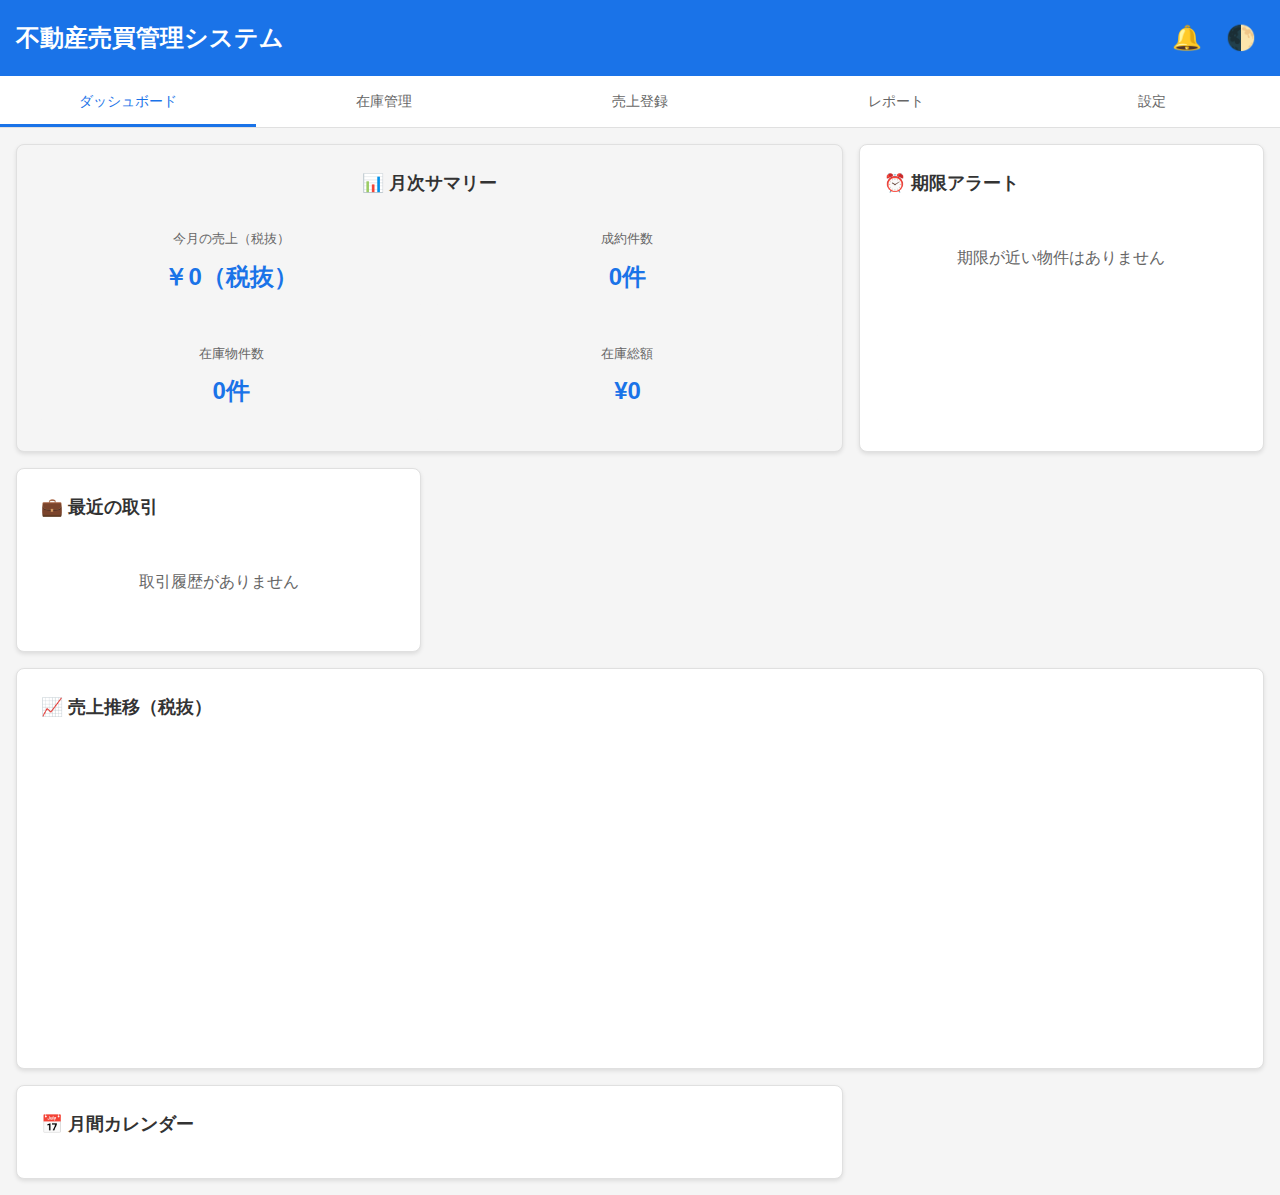
<file: index.html>
<!DOCTYPE html>
<html lang="ja">
<head>
    <meta charset="UTF-8">
    <meta name="viewport" content="width=device-width, initial-scale=1.0, user-scalable=no">
    <meta name="theme-color" content="#1a73e8">
    <meta name="description" content="不動産売買管理・在庫管理ツール">
    <title>不動産売買管理システム</title>
    <link rel="manifest" href="manifest.json">
    <link rel="stylesheet" href="css/style.css">
    <link rel="apple-touch-icon" href="icons/icon-192.png">
    <link rel="icon" href="data:image/svg+xml,<svg xmlns='http://www.w3.org/2000/svg' viewBox='0 0 100 100'><text y='.9em' font-size='90'>🏢</text></svg>">
</head>
<body>
    <div id="app">
        <!-- ヘッダー -->
        <header>
            <h1>不動産売買管理システム</h1>
            <div class="header-actions">
                <span id="notification-badge" class="notification-badge" style="display: none;">0</span>
                <button id="notification-btn" class="icon-btn" aria-label="通知">🔔</button>
                <button id="theme-toggle" class="icon-btn" aria-label="テーマ切替">🌓</button>
            </div>
        </header>

        <!-- タブナビゲーション -->
        <nav class="tab-nav">
            <button class="tab-btn active" data-tab="dashboard">ダッシュボード</button>
            <button class="tab-btn" data-tab="inventory">在庫管理</button>
            <button class="tab-btn" data-tab="sales">売上登録</button>
            <button class="tab-btn" data-tab="reports">レポート</button>
            <button class="tab-btn" data-tab="settings">設定</button>
        </nav>

        <!-- メインコンテンツ -->
        <main>
            <!-- ダッシュボードタブ -->
            <div id="dashboard-tab" class="tab-content active">
                <div class="dashboard-grid">
                    <!-- サマリーカード -->
                    <div class="dashboard-card summary-card">
                        <h3>📊 月次サマリー</h3>
                        <div class="summary-stats">
                            <div class="stat-item">
                                <span class="stat-label">今月の売上（税抜）</span>
                                <span class="stat-value" id="monthly-revenue">¥0</span>
                            </div>
                            <div class="stat-item">
                                <span class="stat-label">成約件数</span>
                                <span class="stat-value" id="monthly-deals">0件</span>
                            </div>
                            <div class="stat-item">
                                <span class="stat-label">在庫物件数</span>
                                <span class="stat-value" id="inventory-count">0件</span>
                            </div>
                            <div class="stat-item">
                                <span class="stat-label">在庫総額</span>
                                <span class="stat-value" id="inventory-value">¥0</span>
                            </div>
                        </div>
                    </div>

                    <!-- 期限アラート -->
                    <div class="dashboard-card alert-card">
                        <h3>⏰ 期限アラート</h3>
                        <div id="deadline-alerts" class="alert-list">
                            <p class="no-data">期限が近い物件はありません</p>
                        </div>
                    </div>

                    <!-- 最近の取引 -->
                    <div class="dashboard-card recent-card">
                        <h3>💼 最近の取引</h3>
                        <div id="recent-transactions" class="transaction-list">
                            <p class="no-data">取引履歴がありません</p>
                        </div>
                    </div>

                    <!-- 売上グラフ -->
                    <div class="dashboard-card chart-card">
                        <h3>📈 売上推移（税抜）</h3>
                        <canvas id="revenue-chart"></canvas>
                    </div>

                    <!-- カレンダービュー -->
                    <div class="dashboard-card calendar-card">
                        <h3>📅 月間カレンダー</h3>
                        <div id="calendar-view"></div>
                    </div>
                </div>
            </div>

            <!-- 在庫管理タブ -->
            <div id="inventory-tab" class="tab-content">
                <div class="inventory-header">
                    <div class="search-filter-group">
                        <input type="text" id="inventory-search" placeholder="物件名・住所で検索...">
                        <select id="property-type-filter">
                            <option value="all">すべての物件種別</option>
                            <option value="land">土地</option>
                            <option value="house">戸建</option>
                            <option value="apartment">マンション</option>
                            <option value="income">収益物件</option>
                        </select>
                        <select id="status-filter">
                            <option value="all">すべてのステータス</option>
                            <option value="active">販売中</option>
                            <option value="negotiating">商談中</option>
                            <option value="contracted">契約済</option>
                            <option value="completed">取引完了</option>
                        </select>
                    </div>
                    <button id="add-property-btn" class="primary-btn">+ 新規物件登録</button>
                </div>

                <div id="inventory-list" class="inventory-list">
                    <!-- 物件リストがここに表示される -->
                </div>
            </div>

            <!-- 売上登録タブ -->
            <div id="sales-tab" class="tab-content">
                <!-- サブタブ -->
                <div class="sub-tabs">
                    <button class="sub-tab-btn active" data-subtab="realestate">売買</button>
                    <button class="sub-tab-btn" data-subtab="renovation">リフォーム</button>
                    <button class="sub-tab-btn" data-subtab="other">その他</button>
                </div>

                <!-- 売買サブタブ -->
                <div id="realestate-subtab" class="sub-tab-content active">
                    <form id="realestate-form" class="sales-form">
                        <div class="form-group">
                            <label for="sale-property">物件選択</label>
                            <select id="sale-property" required>
                                <option value="">物件を選択してください</option>
                            </select>
                        </div>

                        <div class="form-group">
                            <label for="sale-date">成約日</label>
                            <input type="date" id="sale-date" required>
                        </div>

                        <div class="form-group">
                            <label for="transaction-type">取引様態</label>
                            <select id="transaction-type" required>
                                <option value="">選択してください</option>
                                <option value="seller">売主</option>
                                <option value="buyer-agent">買主側仲介</option>
                                <option value="seller-agent">売主側仲介</option>
                                <option value="both-agent">両手仲介</option>
                            </select>
                        </div>

                        <div class="form-group">
                            <label for="sale-price">成約価格（円）</label>
                            <input type="number" id="sale-price" required min="0">
                        </div>

                        <div id="commission-fields" style="display: none;">
                            <div class="form-group">
                                <label for="commission-type">仲介手数料</label>
                                <select id="commission-type" required>
                                    <option value="standard" selected>正規手数料（800万円以下は33万円）</option>
                                    <option value="fixed">33万円固定（税込）</option>
                                    <option value="direct">直接入力</option>
                                </select>
                            </div>
                            <div class="form-group">
                                <input type="number" id="commission-amount" placeholder="手数料を入力（税抜）" min="0" style="display: none;">
                                <div id="commission-display" class="commission-info"></div>
                            </div>
                        </div>

                        <div class="form-group">
                            <label for="other-expenses">諸経費（円）</label>
                            <input type="number" id="other-expenses" min="0" value="0">
                        </div>

                        <div class="form-group">
                            <label for="customer-name">顧客名</label>
                            <input type="text" id="customer-name" required>
                        </div>

                        <div class="form-group">
                            <label for="sale-notes">備考</label>
                            <textarea id="sale-notes" rows="3"></textarea>
                        </div>

                        <div class="result-box">
                            <h3>収益計算</h3>
                            <div class="result-item">
                                <span>成約価格：</span>
                                <span id="result-sale-price">¥0</span>
                            </div>
                            <div class="result-item" id="result-commission-row" style="display: none;">
                                <span>仲介手数料：</span>
                                <span id="result-commission">¥0</span>
                            </div>
                            <div class="result-item" id="result-purchase-row" style="display: none;">
                                <span>仕入価格：</span>
                                <span id="result-purchase-price">-¥0</span>
                            </div>
                            <div class="result-item">
                                <span>諸経費：</span>
                                <span id="result-expenses">-¥0</span>
                            </div>
                            <div class="result-item total">
                                <span>収益：</span>
                                <span id="result-profit">¥0</span>
                            </div>
                        </div>

                        <button type="submit" class="primary-btn">売上登録</button>
                    </form>
                </div>

                <!-- リフォームサブタブ -->
                <div id="renovation-subtab" class="sub-tab-content">
                    <form id="renovation-form" class="sales-form">
                        <div class="form-group">
                            <label for="reno-property-name">物件名/顧客名</label>
                            <input type="text" id="reno-property-name" required>
                        </div>

                        <div class="form-group">
                            <label for="reno-date">施工完了日</label>
                            <input type="date" id="reno-date" required>
                        </div>

                        <div class="form-group">
                            <label for="reno-content">リフォーム内容</label>
                            <textarea id="reno-content" rows="3" required></textarea>
                        </div>

                        <div class="form-group">
                            <label for="reno-cost">原価（円）</label>
                            <input type="number" id="reno-cost" required min="0">
                        </div>

                        <div class="form-group">
                            <label for="reno-price">請求金額（円）</label>
                            <input type="number" id="reno-price" required min="0">
                        </div>

                        <div class="form-group">
                            <label for="reno-contractor">施工業者</label>
                            <input type="text" id="reno-contractor">
                        </div>

                        <div class="result-box">
                            <h3>利益計算</h3>
                            <div class="result-item">
                                <span>請求金額：</span>
                                <span id="reno-result-price">¥0</span>
                            </div>
                            <div class="result-item">
                                <span>原価：</span>
                                <span id="reno-result-cost">-¥0</span>
                            </div>
                            <div class="result-item total">
                                <span>利益：</span>
                                <span id="reno-result-profit">¥0</span>
                            </div>
                            <div class="result-item">
                                <span>利益率：</span>
                                <span id="reno-result-rate">0%</span>
                            </div>
                        </div>

                        <button type="submit" class="primary-btn">売上登録</button>
                    </form>
                </div>

                <!-- その他サブタブ -->
                <div id="other-subtab" class="sub-tab-content">
                    <form id="other-form" class="sales-form">
                        <div class="form-group">
                            <label for="other-type">収益種別</label>
                            <select id="other-type" required>
                                <option value="">選択してください</option>
                                <option value="consulting">コンサルティング</option>
                                <option value="referral">紹介料</option>
                                <option value="management">管理料</option>
                                <option value="other">その他</option>
                            </select>
                        </div>

                        <div class="form-group">
                            <label for="other-date">発生日</label>
                            <input type="date" id="other-date" required>
                        </div>

                        <div class="form-group">
                            <label for="other-amount">金額（円）</label>
                            <input type="number" id="other-amount" required min="0">
                        </div>

                        <div class="form-group">
                            <label for="other-customer">顧客名/案件名</label>
                            <input type="text" id="other-customer" required>
                        </div>

                        <div class="form-group">
                            <label for="other-description">内容詳細</label>
                            <textarea id="other-description" rows="4" required></textarea>
                        </div>

                        <button type="submit" class="primary-btn">売上登録</button>
                    </form>
                </div>
            </div>

            <!-- レポートタブ -->
            <div id="reports-tab" class="tab-content">
                <div class="report-header">
                    <select id="report-period">
                        <option value="month">今月</option>
                        <option value="quarter">今四半期</option>
                        <option value="year">今年</option>
                        <option value="custom">期間指定</option>
                    </select>
                    <div id="custom-period" style="display: none;">
                        <input type="date" id="report-start-date">
                        <span>〜</span>
                        <input type="date" id="report-end-date">
                    </div>
                    <button id="generate-report-btn" class="primary-btn">レポート生成</button>
                </div>

                <div id="report-content" class="report-content">
                    <!-- レポート内容がここに表示される -->
                </div>
            </div>

            <!-- 設定タブ -->
            <div id="settings-tab" class="tab-content">
                <div class="settings-section">
                    <h3>データ管理</h3>
                    <button id="export-json" class="primary-btn">データをエクスポート (JSON)</button>
                    <button id="import-json" class="secondary-btn">データをインポート (JSON)</button>
                    <input type="file" id="import-file" accept=".json" style="display: none;">
                    <button id="export-csv" class="primary-btn">売上データをCSV出力</button>
                    <button id="clear-data" class="danger-btn">全データを削除</button>
                </div>

                <div class="settings-section">
                    <h3>通知設定</h3>
                    <div class="form-group">
                        <label for="notification-days">媒介契約満了通知（日前）</label>
                        <input type="number" id="notification-days" min="1" max="90" value="30">
                    </div>
                    <div class="form-group">
                        <label>
                            <input type="checkbox" id="enable-browser-notification">
                            ブラウザ通知を有効にする
                        </label>
                    </div>
                </div>

                <div class="settings-section">
                    <h3>デフォルト設定</h3>
                    <div class="form-group">
                        <label for="default-tax-rate">消費税率（%）</label>
                        <input type="number" id="default-tax-rate" min="0" max="100" step="1" value="10">
                    </div>
                </div>
            </div>
        </main>

        <!-- 物件登録/編集モーダル -->
        <div id="property-modal" class="modal" style="display: none;">
            <div class="modal-content modal-large">
                <h3 id="property-modal-title">新規物件登録</h3>
                <form id="property-form">
                    <div class="form-grid">
                        <div class="form-group">
                            <label for="property-code">物件番号</label>
                            <input type="text" id="property-code" readonly>
                        </div>

                        <div class="form-group">
                            <label for="property-name">物件名称</label>
                            <input type="text" id="property-name" required>
                        </div>

                        <div class="form-group">
                            <label for="property-type">物件種別</label>
                            <select id="property-type" required>
                                <option value="">選択してください</option>
                                <option value="land">土地</option>
                                <option value="house">戸建</option>
                                <option value="apartment">マンション</option>
                                <option value="income">収益物件</option>
                            </select>
                        </div>

                        <div class="form-group">
                            <label for="property-status">ステータス</label>
                            <select id="property-status" required>
                                <option value="active">販売中</option>
                                <option value="negotiating">商談中</option>
                                <option value="contracted">契約済</option>
                                <option value="completed">取引完了</option>
                            </select>
                        </div>

                        <div class="form-group full-width">
                            <label for="property-address">所在地</label>
                            <input type="text" id="property-address" required placeholder="東京都渋谷区○○1-2-3">
                        </div>

                        <div class="form-group">
                            <label for="property-station">最寄り駅</label>
                            <input type="text" id="property-station" placeholder="渋谷駅">
                        </div>

                        <div class="form-group">
                            <label for="property-walk-time">徒歩（分）</label>
                            <input type="number" id="property-walk-time" min="1" placeholder="5">
                        </div>

                        <div class="form-group">
                            <label for="land-area">土地面積（㎡）</label>
                            <input type="number" id="land-area" min="0" step="0.01">
                        </div>

                        <div class="form-group">
                            <label for="building-area">建物面積（㎡）</label>
                            <input type="number" id="building-area" min="0" step="0.01">
                        </div>

                        <div class="form-group">
                            <label for="property-age">築年数</label>
                            <input type="number" id="property-age" min="0">
                        </div>

                        <div class="form-group">
                            <label for="property-structure">構造</label>
                            <select id="property-structure">
                                <option value="">選択してください</option>
                                <option value="wood">木造</option>
                                <option value="steel">鉄骨造</option>
                                <option value="rc">RC造</option>
                                <option value="src">SRC造</option>
                            </select>
                        </div>

                        <div class="form-group">
                            <label for="selling-price">売出価格（円）</label>
                            <input type="number" id="selling-price" required min="0">
                        </div>

                        <div class="form-group">
                            <label for="purchase-price">仕入価格（円）</label>
                            <input type="number" id="purchase-price" min="0">
                        </div>

                        <div class="form-group">
                            <label for="transaction-mode">取引様態</label>
                            <select id="transaction-mode" required>
                                <option value="">選択してください</option>
                                <option value="seller">売主</option>
                                <option value="exclusive">専属専任媒介</option>
                                <option value="special">専任媒介</option>
                                <option value="general">一般媒介</option>
                                <option value="agent">代理</option>
                            </select>
                        </div>

                        <div class="form-group">
                            <label for="owner-name">売主名</label>
                            <input type="text" id="owner-name">
                        </div>

                        <div class="form-group">
                            <label for="owner-contact">売主連絡先</label>
                            <input type="text" id="owner-contact">
                        </div>

                        <div class="form-group">
                            <label for="contract-date">媒介契約日</label>
                            <input type="date" id="contract-date">
                        </div>

                        <div class="form-group">
                            <label for="contract-end-date">媒介契約満了日</label>
                            <input type="date" id="contract-end-date">
                        </div>

                        <div class="form-group">
                            <label for="reins-number">レインズ登録番号</label>
                            <input type="text" id="reins-number">
                        </div>

                        <div class="form-group">
                            <label for="reins-date">レインズ登録日</label>
                            <input type="date" id="reins-date">
                        </div>

                        <div class="form-group full-width">
                            <label for="property-notes">備考</label>
                            <textarea id="property-notes" rows="3"></textarea>
                        </div>
                    </div>

                    <div class="modal-actions">
                        <button type="submit" class="primary-btn">保存</button>
                        <button type="button" class="secondary-btn" onclick="EstateApp.closePropertyModal()">キャンセル</button>
                    </div>
                </form>
            </div>
        </div>

        <!-- 通知パネル -->
        <div id="notification-panel" class="notification-panel" style="display: none;">
            <div class="notification-header">
                <h3>通知</h3>
                <button class="close-btn" onclick="EstateApp.closeNotificationPanel()">×</button>
            </div>
            <div id="notification-list" class="notification-list">
                <!-- 通知リストがここに表示される -->
            </div>
        </div>
    </div>

    <script src="js/storage.js"></script>
    <script src="js/dashboard.js"></script>
    <script src="js/inventory.js"></script>
    <script src="js/sales.js"></script>
    <script src="js/reports.js"></script>
    <script src="js/export.js"></script>
    <script src="js/notifications.js"></script>
    <script src="js/calendar.js"></script>
    <script src="js/effects.js"></script>
    <script src="js/app.js"></script>
</body>
</html>
</file>
<file: css/style.css>
/* リセットとベース設定 */
* {
    box-sizing: border-box;
    margin: 0;
    padding: 0;
}

:root {
    /* ライトモード */
    --bg-primary: #ffffff;
    --bg-secondary: #f5f5f5;
    --text-primary: #333333;
    --text-secondary: #666666;
    --border-color: #e0e0e0;
    --accent-color: #1a73e8;
    --success-color: #34a853;
    --warning-color: #fbbc04;
    --danger-color: #ea4335;
    --info-color: #4285f4;
    --shadow: rgba(0, 0, 0, 0.1);
    
    /* 共通 */
    --border-radius: 8px;
    --transition: all 0.3s ease;
}

[data-theme="dark"] {
    --bg-primary: #1a1a1a;
    --bg-secondary: #2d2d2d;
    --text-primary: #ffffff;
    --text-secondary: #b0b0b0;
    --border-color: #404040;
    --shadow: rgba(255, 255, 255, 0.1);
}

body {
    font-family: -apple-system, BlinkMacSystemFont, 'Segoe UI', Roboto, sans-serif;
    background-color: var(--bg-secondary);
    color: var(--text-primary);
    line-height: 1.6;
    transition: var(--transition);
}

#app {
    min-height: 100vh;
    display: flex;
    flex-direction: column;
}

/* ヘッダー */
header {
    background-color: var(--accent-color);
    color: white;
    padding: 1rem;
    display: flex;
    justify-content: space-between;
    align-items: center;
    box-shadow: 0 2px 4px var(--shadow);
}

header h1 {
    font-size: 1.5rem;
    font-weight: bold;
}

.header-actions {
    display: flex;
    align-items: center;
    gap: 0.5rem;
    position: relative;
}

.icon-btn {
    background: none;
    border: none;
    font-size: 1.5rem;
    cursor: pointer;
    padding: 0.5rem;
    border-radius: 50%;
    transition: var(--transition);
    color: white;
}

.icon-btn:hover {
    background-color: rgba(255, 255, 255, 0.2);
}

.notification-badge {
    position: absolute;
    top: 0;
    right: 2rem;
    background-color: var(--danger-color);
    color: white;
    border-radius: 50%;
    width: 20px;
    height: 20px;
    display: flex;
    align-items: center;
    justify-content: center;
    font-size: 0.75rem;
    font-weight: bold;
}

/* タブナビゲーション */
.tab-nav {
    display: flex;
    background-color: var(--bg-primary);
    border-bottom: 1px solid var(--border-color);
    overflow-x: auto;
    -webkit-overflow-scrolling: touch;
}

.tab-btn {
    flex: 1;
    min-width: 100px;
    padding: 1rem;
    background: none;
    border: none;
    color: var(--text-secondary);
    cursor: pointer;
    transition: var(--transition);
    font-size: 0.9rem;
    font-weight: 500;
    position: relative;
}

.tab-btn.active {
    color: var(--accent-color);
}

.tab-btn.active::after {
    content: '';
    position: absolute;
    bottom: 0;
    left: 0;
    right: 0;
    height: 3px;
    background-color: var(--accent-color);
}

/* メインコンテンツ */
main {
    flex: 1;
    padding: 1rem;
    max-width: 1400px;
    width: 100%;
    margin: 0 auto;
}

.tab-content {
    display: none;
    animation: fadeIn 0.3s ease;
}

.tab-content.active {
    display: block;
}

@keyframes fadeIn {
    from { opacity: 0; transform: translateY(10px); }
    to { opacity: 1; transform: translateY(0); }
}

/* ダッシュボード */
.dashboard-grid {
    display: grid;
    grid-template-columns: repeat(auto-fit, minmax(300px, 1fr));
    gap: 1rem;
}

.dashboard-card {
    background-color: var(--bg-primary);
    border: 1px solid var(--border-color);
    border-radius: var(--border-radius);
    padding: 1.5rem;
    box-shadow: 0 2px 4px var(--shadow);
}

.dashboard-card h3 {
    margin-bottom: 1rem;
    font-size: 1.1rem;
    color: var(--text-primary);
}

.summary-stats {
    display: grid;
    grid-template-columns: repeat(2, 1fr);
    gap: 1rem;
}

.stat-item {
    text-align: center;
    padding: 1rem;
    background-color: var(--bg-secondary);
    border-radius: var(--border-radius);
}

.stat-label {
    display: block;
    font-size: 0.8rem;
    color: var(--text-secondary);
    margin-bottom: 0.5rem;
}

.stat-value {
    font-size: 1.5rem;
    font-weight: bold;
    color: var(--accent-color);
}

.alert-list {
    max-height: 300px;
    overflow-y: auto;
}

.alert-item {
    padding: 0.75rem;
    margin-bottom: 0.5rem;
    background-color: var(--bg-secondary);
    border-radius: var(--border-radius);
    border-left: 4px solid var(--warning-color);
}

.alert-item.urgent {
    border-left-color: var(--danger-color);
}

.alert-property {
    font-weight: bold;
    margin-bottom: 0.25rem;
}

.alert-message {
    font-size: 0.9rem;
    color: var(--text-secondary);
}

.transaction-list {
    max-height: 300px;
    overflow-y: auto;
}

.transaction-item {
    padding: 0.75rem;
    margin-bottom: 0.5rem;
    background-color: var(--bg-secondary);
    border-radius: var(--border-radius);
    display: flex;
    justify-content: space-between;
    align-items: center;
}

.transaction-info {
    flex: 1;
}

.transaction-property {
    font-weight: bold;
    margin-bottom: 0.25rem;
}

.transaction-date {
    font-size: 0.8rem;
    color: var(--text-secondary);
}

.transaction-amount {
    font-size: 1.1rem;
    font-weight: bold;
    color: var(--success-color);
}

.chart-card {
    grid-column: 1 / -1;
}

#revenue-chart {
    width: 100%;
    height: 300px;
}

.no-data {
    text-align: center;
    color: var(--text-secondary);
    padding: 2rem;
}

/* 在庫管理 */
.inventory-header {
    display: flex;
    justify-content: space-between;
    align-items: center;
    margin-bottom: 1.5rem;
    gap: 1rem;
    flex-wrap: wrap;
}

.search-filter-group {
    display: flex;
    gap: 0.5rem;
    flex: 1;
    flex-wrap: wrap;
}

#inventory-search {
    flex: 1;
    min-width: 200px;
}

.inventory-list {
    display: grid;
    gap: 1rem;
}

.property-card {
    background-color: var(--bg-primary);
    border: 1px solid var(--border-color);
    border-radius: var(--border-radius);
    padding: 1.5rem;
    box-shadow: 0 2px 4px var(--shadow);
    cursor: pointer;
    transition: var(--transition);
}

.property-card:hover {
    box-shadow: 0 4px 8px var(--shadow);
    transform: translateY(-2px);
}

.property-header {
    display: flex;
    justify-content: space-between;
    align-items: start;
    margin-bottom: 1rem;
}

.property-title {
    font-size: 1.2rem;
    font-weight: bold;
    margin-bottom: 0.25rem;
}

.property-code {
    font-size: 0.9rem;
    color: var(--text-secondary);
}

.property-status {
    padding: 0.25rem 0.75rem;
    border-radius: 20px;
    font-size: 0.8rem;
    font-weight: 500;
}

.status-active {
    background-color: var(--success-color);
    color: white;
}

.status-negotiating {
    background-color: var(--info-color);
    color: white;
}

.status-contracted {
    background-color: var(--warning-color);
    color: white;
}

.status-completed {
    background-color: var(--text-secondary);
    color: white;
}

.property-details {
    display: grid;
    grid-template-columns: repeat(auto-fit, minmax(200px, 1fr));
    gap: 0.75rem;
    margin-bottom: 1rem;
}

.detail-item {
    display: flex;
    align-items: center;
    gap: 0.5rem;
}

.detail-label {
    font-size: 0.9rem;
    color: var(--text-secondary);
}

.detail-value {
    font-weight: 500;
}

.property-price {
    font-size: 1.3rem;
    font-weight: bold;
    color: var(--accent-color);
    margin-bottom: 0.5rem;
}

.property-actions {
    display: flex;
    gap: 0.5rem;
    margin-top: 1rem;
}

.property-actions button {
    flex: 1;
}

/* 売上登録 */
.sub-tabs {
    display: flex;
    background-color: var(--bg-primary);
    border: 1px solid var(--border-color);
    border-radius: var(--border-radius);
    margin-bottom: 1.5rem;
    overflow: hidden;
}

.sub-tab-btn {
    flex: 1;
    padding: 0.75rem;
    background: none;
    border: none;
    color: var(--text-secondary);
    cursor: pointer;
    transition: var(--transition);
    font-weight: 500;
}

.sub-tab-btn.active {
    background-color: var(--accent-color);
    color: white;
}

.sub-tab-content {
    display: none;
}

.sub-tab-content.active {
    display: block;
}

.sales-form {
    background-color: var(--bg-primary);
    border: 1px solid var(--border-color);
    border-radius: var(--border-radius);
    padding: 2rem;
    max-width: 800px;
    margin: 0 auto;
}

/* フォーム要素 */
.form-group {
    margin-bottom: 1.5rem;
}

.form-grid {
    display: grid;
    grid-template-columns: repeat(auto-fit, minmax(250px, 1fr));
    gap: 1rem;
}

.form-group.full-width {
    grid-column: 1 / -1;
}

.form-group label {
    display: block;
    margin-bottom: 0.5rem;
    color: var(--text-secondary);
    font-size: 0.9rem;
    font-weight: 500;
}

input[type="text"],
input[type="number"],
input[type="date"],
select,
textarea {
    width: 100%;
    padding: 0.75rem;
    border: 1px solid var(--border-color);
    border-radius: var(--border-radius);
    background-color: var(--bg-primary);
    color: var(--text-primary);
    font-size: 1rem;
    transition: var(--transition);
}

input:focus,
select:focus,
textarea:focus {
    outline: none;
    border-color: var(--accent-color);
    box-shadow: 0 0 0 3px rgba(26, 115, 232, 0.1);
}

textarea {
    resize: vertical;
}

/* ボタン */
.primary-btn,
.secondary-btn,
.danger-btn {
    padding: 0.75rem 1.5rem;
    border: none;
    border-radius: var(--border-radius);
    font-size: 1rem;
    font-weight: 500;
    cursor: pointer;
    transition: var(--transition);
}

.primary-btn {
    background-color: var(--accent-color);
    color: white;
}

.primary-btn:hover {
    background-color: #1557b0;
}

.secondary-btn {
    background-color: var(--bg-secondary);
    color: var(--text-primary);
    border: 1px solid var(--border-color);
}

.secondary-btn:hover {
    background-color: var(--border-color);
}

.danger-btn {
    background-color: var(--danger-color);
    color: white;
}

.danger-btn:hover {
    background-color: #c5221f;
}

/* 結果ボックス */
.result-box {
    background-color: var(--bg-secondary);
    border: 1px solid var(--border-color);
    border-radius: var(--border-radius);
    padding: 1.5rem;
    margin: 1.5rem 0;
}

.result-box h3 {
    margin-bottom: 1rem;
    color: var(--text-primary);
}

.result-item {
    display: flex;
    justify-content: space-between;
    padding: 0.5rem 0;
    border-bottom: 1px solid var(--border-color);
}

.result-item:last-child {
    border-bottom: none;
}

.result-item.total {
    font-weight: bold;
    font-size: 1.2rem;
    color: var(--accent-color);
    margin-top: 0.5rem;
    padding-top: 1rem;
    border-top: 2px solid var(--border-color);
}

/* モーダル */
.modal {
    position: fixed;
    top: 0;
    left: 0;
    width: 100%;
    height: 100%;
    background-color: rgba(0, 0, 0, 0.5);
    display: flex;
    justify-content: center;
    align-items: center;
    z-index: 1000;
    overflow-y: auto;
    padding: 2rem;
}

.modal-content {
    background-color: var(--bg-primary);
    border-radius: var(--border-radius);
    padding: 2rem;
    width: 90%;
    max-width: 600px;
    max-height: 90vh;
    overflow-y: auto;
}

.modal-large {
    max-width: 900px;
}

.modal-content h3 {
    margin-bottom: 1.5rem;
    font-size: 1.5rem;
}

.modal-actions {
    display: grid;
    grid-template-columns: 1fr 1fr;
    gap: 1rem;
    margin-top: 2rem;
}

.close-btn {
    background: none;
    border: none;
    font-size: 1.5rem;
    cursor: pointer;
    color: var(--text-secondary);
}

/* 通知パネル */
.notification-panel {
    position: fixed;
    top: 60px;
    right: 1rem;
    width: 350px;
    background-color: var(--bg-primary);
    border: 1px solid var(--border-color);
    border-radius: var(--border-radius);
    box-shadow: 0 4px 16px var(--shadow);
    z-index: 999;
}

.notification-header {
    display: flex;
    justify-content: space-between;
    align-items: center;
    padding: 1rem;
    border-bottom: 1px solid var(--border-color);
}

.notification-list {
    max-height: 400px;
    overflow-y: auto;
}

.notification-item {
    padding: 1rem;
    border-bottom: 1px solid var(--border-color);
    cursor: pointer;
    transition: var(--transition);
}

.notification-item:hover {
    background-color: var(--bg-secondary);
}

.notification-item.unread {
    background-color: rgba(26, 115, 232, 0.05);
}

.notification-type {
    display: inline-block;
    padding: 0.25rem 0.5rem;
    border-radius: 4px;
    font-size: 0.75rem;
    font-weight: 500;
    margin-bottom: 0.5rem;
}

.notification-type.warning {
    background-color: var(--warning-color);
    color: white;
}

.notification-type.info {
    background-color: var(--info-color);
    color: white;
}

.notification-message {
    font-size: 0.9rem;
    margin-bottom: 0.25rem;
}

.notification-time {
    font-size: 0.8rem;
    color: var(--text-secondary);
}

/* レポート */
.report-header {
    display: flex;
    align-items: center;
    gap: 1rem;
    margin-bottom: 2rem;
    flex-wrap: wrap;
}

#custom-period {
    display: flex;
    align-items: center;
    gap: 0.5rem;
}

.report-content {
    background-color: var(--bg-primary);
    border: 1px solid var(--border-color);
    border-radius: var(--border-radius);
    padding: 2rem;
}

.report-section {
    margin-bottom: 3rem;
}

.report-section h3 {
    margin-bottom: 1.5rem;
    font-size: 1.3rem;
}

.report-table {
    width: 100%;
    border-collapse: collapse;
}

.report-table th,
.report-table td {
    padding: 0.75rem;
    text-align: left;
    border-bottom: 1px solid var(--border-color);
}

.report-table th {
    background-color: var(--bg-secondary);
    font-weight: 600;
}

.report-table tbody tr:hover {
    background-color: var(--bg-secondary);
}

.report-summary {
    display: grid;
    grid-template-columns: repeat(auto-fit, minmax(200px, 1fr));
    gap: 1rem;
    margin-top: 2rem;
}

.summary-card {
    background-color: var(--bg-secondary);
    padding: 1.5rem;
    border-radius: var(--border-radius);
    text-align: center;
}

.summary-label {
    display: block;
    font-size: 0.9rem;
    color: var(--text-secondary);
    margin-bottom: 0.5rem;
}

.summary-value {
    font-size: 1.8rem;
    font-weight: bold;
    color: var(--accent-color);
}

/* 設定 */
.settings-section {
    background-color: var(--bg-primary);
    border: 1px solid var(--border-color);
    border-radius: var(--border-radius);
    padding: 1.5rem;
    margin-bottom: 1rem;
}

.settings-section h3 {
    margin-bottom: 1rem;
}

.settings-section button {
    margin-bottom: 0.5rem;
    margin-right: 0.5rem;
}

/* カレンダー */
.calendar-card {
    grid-column: 1 / -1;
}

.calendar-header {
    display: flex;
    justify-content: center;
    align-items: center;
    gap: 1rem;
    margin-bottom: 1rem;
}

.month-nav-btn {
    background: none;
    border: none;
    font-size: 1.2rem;
    cursor: pointer;
    padding: 0.5rem;
    color: var(--text-primary);
}

.month-nav-btn:hover {
    background-color: var(--bg-secondary);
    border-radius: 50%;
}

.calendar-container {
    background-color: var(--bg-secondary);
    border-radius: var(--border-radius);
    padding: 1rem;
    overflow-x: auto;
    -webkit-overflow-scrolling: touch;
}

.calendar-weekdays {
    display: grid;
    grid-template-columns: repeat(7, 1fr);
    text-align: center;
    font-weight: bold;
    margin-bottom: 0.5rem;
    min-width: 280px;
}

.weekday {
    font-size: 0.8rem;
    color: var(--text-secondary);
    padding: 0.5rem;
}

.weekday:first-child {
    color: #ff4444;
}

.weekday:last-child {
    color: #4444ff;
}

.calendar-grid {
    display: grid;
    grid-template-columns: repeat(7, 1fr);
    gap: 2px;
    min-width: 280px;
}


/* 曜日と日付のグリッドを確実に揃える */
.calendar-weekdays,
.calendar-grid {
    box-sizing: border-box;
    width: 100%;
}

.weekday,
.calendar-day {
    box-sizing: border-box;
}

.calendar-day {
    aspect-ratio: 1;
    border: 1px solid var(--border-color);
    background-color: var(--bg-primary);
    cursor: pointer;
    transition: var(--transition);
    position: relative;
    display: flex;
    flex-direction: column;
    align-items: center;
    padding: 0.25rem;
    min-height: 60px;
}

.calendar-day:hover {
    background-color: var(--border-color);
    transform: scale(1.05);
}

.calendar-day.other-month {
    opacity: 0.3;
}

.calendar-day.has-sales {
    background-color: rgba(52, 168, 83, 0.1);
    border-color: var(--success-color);
}

.day-number {
    font-size: 0.8rem;
    font-weight: bold;
    margin-bottom: 0.25rem;
}

.day-sales {
    font-size: 0.6rem;
    color: var(--success-color);
    font-weight: bold;
}

.day-count {
    font-size: 0.6rem;
    color: var(--text-secondary);
}

/* 仲介手数料表示 */
.commission-info {
    padding: 0.75rem;
    background-color: var(--bg-secondary);
    border-radius: var(--border-radius);
    font-weight: 500;
    color: var(--accent-color);
}

/* 日別詳細 */
.day-sales-list {
    max-height: 300px;
    overflow-y: auto;
}

.day-detail-item {
    background-color: var(--bg-secondary);
    border-radius: var(--border-radius);
    padding: 1rem;
    margin-bottom: 0.5rem;
}

.day-detail-title {
    font-weight: bold;
    margin-bottom: 0.25rem;
}

.day-detail-info {
    font-size: 0.9rem;
    color: var(--text-secondary);
}

.day-total {
    display: flex;
    justify-content: space-between;
    font-size: 1.2rem;
    font-weight: bold;
    color: var(--accent-color);
    padding-top: 1rem;
    border-top: 2px solid var(--border-color);
    margin-top: 1rem;
}

/* レスポンシブ対応 */
@media (max-width: 768px) {
    .dashboard-grid {
        grid-template-columns: 1fr;
    }
    
    .inventory-header {
        flex-direction: column;
    }
    
    .search-filter-group {
        width: 100%;
    }
    
    .property-details {
        grid-template-columns: 1fr;
    }
    
    .modal-actions {
        grid-template-columns: 1fr;
    }
    
    .form-grid {
        grid-template-columns: 1fr;
    }
    
    .notification-panel {
        width: calc(100% - 2rem);
        right: 1rem;
        left: 1rem;
    }
}

@media (max-width: 480px) {
    .tab-nav {
        font-size: 0.8rem;
    }
    
    .tab-btn {
        padding: 0.75rem 0.5rem;
        min-width: 80px;
    }
    
    .stat-value {
        font-size: 1.2rem;
    }
    
    .property-card {
        padding: 1rem;
    }
    
    .sales-form {
        padding: 1rem;
    }
    /* カレンダーの調整 */
    .calendar-container {
        padding: 0.5rem;
    }
    
    .calendar-day {
        min-height: 50px;
        padding: 0.1rem;
    }
    
    .day-number {
        font-size: 0.7rem;
    }
    
    .day-sales {
        font-size: 0.55rem;
    }
    
    .day-count {
        font-size: 0.55rem;
    }
    
    /* 年間推移の調整 */
    .yearly-content {
        padding: 1rem;
    }
    
    .yearly-chart canvas {
        max-width: 100%;
        height: auto;
    }
}
/* 物件選択と直接入力のスタイル */
#property-name-input {
    border-color: var(--info-color);
}

#property-name-input:not(:placeholder-shown) ~ * #sale-property {
    opacity: 0.6;
}

/* フォームグループの説明文 */
.form-hint {
    font-size: 0.8rem;
    color: var(--text-secondary);
    margin-top: 0.25rem;
}

/* 選択と入力の切り替え表示 */
.form-group.or-divider {
    position: relative;
    text-align: center;
    margin: 1.5rem 0;
}

.form-group.or-divider::before {
    content: "または";
    background: var(--bg-primary);
    padding: 0 1rem;
    position: relative;
    z-index: 1;
    color: var(--text-secondary);
    font-size: 0.9rem;
}

.form-group.or-divider::after {
    content: "";
    position: absolute;
    top: 50%;
    left: 0;
    right: 0;
    height: 1px;
    background: var(--border-color);
    z-index: 0;
}

/* 仕入価格フィールド */
#purchase-price-field {
    background-color: rgba(234, 67, 53, 0.05);
    padding: 1rem;
    border-radius: var(--border-radius);
    margin-bottom: 1rem;
}

/* 相互排他的な入力フィールドの視覚的フィードバック */
#sale-property:not(:invalid):not([value=""]) ~ * #property-name-input {
    background-color: var(--bg-secondary);
    opacity: 0.7;
}

#property-name-input:not(:placeholder-shown) ~ * #sale-property {
    background-color: var(--bg-secondary);
    opacity: 0.7;
}
/* 取引管理 */
.transactions-header {
    margin-bottom: 1.5rem;
}

.transaction-management-list {
    display: grid;
    gap: 1rem;
}

.transaction-card {
    background-color: var(--bg-primary);
    border: 1px solid var(--border-color);
    border-radius: var(--border-radius);
    padding: 1.5rem;
    box-shadow: 0 2px 4px var(--shadow);
}

.transaction-card:hover {
    box-shadow: 0 4px 8px var(--shadow);
}

.transaction-header {
    display: flex;
    justify-content: space-between;
    align-items: start;
    margin-bottom: 1rem;
}

.transaction-title {
    font-size: 1.2rem;
    font-weight: bold;
    margin-bottom: 0.25rem;
}

.transaction-meta {
    display: flex;
    gap: 1rem;
    font-size: 0.9rem;
    color: var(--text-secondary);
}

.transaction-type {
    background-color: var(--bg-secondary);
    padding: 0.25rem 0.75rem;
    border-radius: 20px;
}

.transaction-status {
    padding: 0.5rem 1rem;
    border-radius: 20px;
    font-weight: 500;
}

.transaction-status.collected {
    background-color: var(--success-color);
    color: white;
}

.transaction-status.pending {
    background-color: var(--warning-color);
    color: white;
}

.transaction-details {
    display: grid;
    grid-template-columns: repeat(auto-fit, minmax(250px, 1fr));
    gap: 0.75rem;
    margin-bottom: 1rem;
}

.transaction-footer {
    display: flex;
    justify-content: space-between;
    align-items: center;
    padding-top: 1rem;
    border-top: 1px solid var(--border-color);
}

.transaction-amount {
    font-size: 1.2rem;
    font-weight: bold;
    color: var(--accent-color);
}

.transaction-actions {
    display: flex;
    gap: 0.5rem;
}

/* 統計詳細 */
.stat-detail {
    font-size: 0.7rem;
    color: var(--text-secondary);
    margin-top: 0.25rem;
    line-height: 1.3;
}

/* 回収状況アイコン */
.collection-status {
    display: inline-block;
    margin-left: 0.5rem;
    font-size: 0.9rem;
}

.collection-status.collected {
    color: var(--success-color);
}

.collection-status.pending {
    color: var(--warning-color);
}

/* 案件名入力フィールド */
#deal-name,
#reno-deal-name,
#other-deal-name {
    border-color: var(--info-color);
}
/* 目標管理 */
.goal-progress-container {
    margin-bottom: 1rem;
}

.goal-info {
    display: flex;
    justify-content: space-between;
    margin-bottom: 0.5rem;
}

.progress-bar {
    height: 20px;
    background-color: var(--bg-secondary);
    border-radius: 10px;
    overflow: hidden;
}

.progress-fill {
    height: 100%;
    background: linear-gradient(90deg, #4285f4, #34a853);
    transition: width 0.5s ease;
}

.progress-percentage {
    font-weight: bold;
    color: var(--accent-color);
}

.goal-achieved {
    text-align: center;
    color: var(--success-color);
    font-weight: bold;
    margin-top: 0.5rem;
    animation: pulse 1s infinite;
}

/* アニメーション */
@keyframes pulse {
    0% { transform: scale(1); }
    50% { transform: scale(1.05); }
    100% { transform: scale(1); }
}

/* 実績解除モーダル */
.achievement-unlock-modal {
    position: fixed;
    top: 50%;
    left: 50%;
    transform: translate(-50%, -50%);
    background: linear-gradient(135deg, #ffd700, #ffed4e);
    padding: 3rem;
    border-radius: 20px;
    box-shadow: 0 10px 50px rgba(0, 0, 0, 0.3);
    z-index: 10002;
    text-align: center;
    animation: achievementBounce 0.5s ease;
}

@keyframes achievementBounce {
    0% { transform: translate(-50%, -50%) scale(0); }
    50% { transform: translate(-50%, -50%) scale(1.1); }
    100% { transform: translate(-50%, -50%) scale(1); }
}

.achievement-icon {
    font-size: 5rem;
    margin-bottom: 1rem;
}

/* 成約祝いアニメーション */
.celebration-container {
    position: fixed;
    top: 0;
    left: 0;
    width: 100%;
    height: 100%;
    pointer-events: none;
    z-index: 10001;
}

.confetti-container {
    position: absolute;
    width: 100%;
    height: 100%;
    overflow: hidden;
}

.confetti {
    position: absolute;
    width: 10px;
    height: 10px;
    top: -10px;
    animation: confettiFall linear;
}

@keyframes confettiFall {
    to {
        transform: translateY(100vh) rotate(360deg);
    }
}

.celebration-message {
    position: absolute;
    top: 50%;
    left: 50%;
    transform: translate(-50%, -50%);
    background: rgba(255, 255, 255, 0.95);
    padding: 3rem;
    border-radius: 20px;
    box-shadow: 0 10px 50px rgba(0, 0, 0, 0.3);
    text-align: center;
}

.celebration-message h1 {
    font-size: 2.5rem;
    margin-bottom: 1rem;
    background: linear-gradient(45deg, #ff6b6b, #4ecdc4);
    -webkit-background-clip: text;
    -webkit-text-fill-color: transparent;
}

.deal-name {
    font-size: 1.5rem;
    margin-bottom: 0.5rem;
}

.deal-amount {
    font-size: 2rem;
    font-weight: bold;
    color: var(--success-color);
}

/* TODO */
.todo-widget {
    grid-column: span 1;
}

.todo-list {
    max-height: 300px;
    overflow-y: auto;
}

.todo-item {
    display: flex;
    align-items: center;
    padding: 0.5rem;
    border-radius: var(--border-radius);
    margin-bottom: 0.5rem;
    transition: var(--transition);
}

.todo-item:hover {
    background-color: var(--bg-secondary);
}

.todo-item.priority-high {
    border-left: 3px solid var(--danger-color);
}

.todo-item.priority-normal {
    border-left: 3px solid var(--warning-color);
}

.todo-item.priority-low {
    border-left: 3px solid var(--info-color);
}

.todo-item input[type="checkbox"] {
    margin-right: 0.5rem;
}

.todo-item label {
    flex: 1;
    display: flex;
    justify-content: space-between;
    align-items: center;
    cursor: pointer;
}

.todo-title {
    font-weight: 500;
}

.todo-due {
    font-size: 0.8rem;
    color: var(--text-secondary);
}

.todo-due .overdue {
    color: var(--danger-color);
    font-weight: bold;
}

.todo-due .today {
    color: var(--warning-color);
    font-weight: bold;
}

.todo-due .tomorrow {
    color: var(--info-color);
}

.add-todo-btn {
    width: 100%;
    margin-top: 0.5rem;
    padding: 0.5rem;
    background: none;
    border: 1px dashed var(--border-color);
    border-radius: var(--border-radius);
    cursor: pointer;
    transition: var(--transition);
}

.add-todo-btn:hover {
    background-color: var(--bg-secondary);
}

/* TODO通知アラート */
.todo-alert {
    position: fixed;
    top: 80px;
    right: 20px;
    background-color: var(--bg-primary);
    border: 2px solid var(--warning-color);
    border-radius: var(--border-radius);
    padding: 1.5rem;
    box-shadow: 0 5px 20px rgba(0, 0, 0, 0.2);
    z-index: 1001;
    animation: slideInRight 0.3s ease;
}

@keyframes slideInRight {
    from { transform: translateX(100%); }
    to { transform: translateX(0); }
}

.todo-alert-content h4 {
    margin-bottom: 0.5rem;
}

.todo-alert-due {
    font-size: 0.9rem;
    color: var(--text-secondary);
    margin-bottom: 1rem;
}

.todo-alert-actions {
    display: flex;
    gap: 0.5rem;
}

.todo-alert-actions button {
    flex: 1;
    padding: 0.5rem;
    border: none;
    border-radius: var(--border-radius);
    cursor: pointer;
}

/* TODO完了アニメーション */
.todo-complete-animation {
    position: fixed;
    top: 50%;
    left: 50%;
    transform: translate(-50%, -50%);
    font-size: 5rem;
    color: var(--success-color);
    animation: todoComplete 1s ease;
    pointer-events: none;
    z-index: 10000;
}

@keyframes todoComplete {
    0% {
        transform: translate(-50%, -50%) scale(0) rotate(0deg);
        opacity: 0;
    }
    50% {
        transform: translate(-50%, -50%) scale(1.2) rotate(180deg);
        opacity: 1;
    }
    100% {
        transform: translate(-50%, -50%) scale(0) rotate(360deg);
        opacity: 0;
    }
}

/* メモ */
.memo-list {
    max-height: 400px;
    overflow-y: auto;
    margin-bottom: 1rem;
}

.memo-item {
    background-color: var(--bg-secondary);
    border-radius: var(--border-radius);
    padding: 1rem;
    margin-bottom: 0.5rem;
}

.memo-header {
    display: flex;
    justify-content: space-between;
    align-items: center;
    margin-bottom: 0.5rem;
}

.memo-date {
    font-size: 0.8rem;
    color: var(--text-secondary);
}

.memo-delete-btn {
    background: none;
    border: none;
    font-size: 1.2rem;
    cursor: pointer;
    color: var(--text-secondary);
}

.memo-delete-btn:hover {
    color: var(--danger-color);
}

.memo-content {
    min-height: 50px;
    padding: 0.5rem;
    border-radius: var(--border-radius);
    background-color: var(--bg-primary);
}

.memo-content:focus {
    outline: 2px solid var(--accent-color);
}

.memo-add-section {
    border-top: 1px solid var(--border-color);
    padding-top: 1rem;
}

.memo-add-section textarea {
    width: 100%;
    margin-bottom: 0.5rem;
}

/* バッジ */
.badges-card {
    grid-column: span 1;
}

#achievement-badges {
    display: flex;
    flex-wrap: wrap;
    gap: 0.5rem;
    margin-bottom: 1rem;
}

.achievement-badge {
    font-size: 2rem;
    padding: 0.5rem;
    background-color: var(--bg-secondary);
    border-radius: var(--border-radius);
    cursor: pointer;
    transition: var(--transition);
}

.achievement-badge:hover {
    transform: scale(1.1);
}

.achievement-badge.locked {
    filter: grayscale(100%);
    opacity: 0.5;
}

/* ランキング */
.ranking-list {
    max-height: 400px;
    overflow-y: auto;
}

.ranking-item {
    display: flex;
    align-items: center;
    padding: 1rem;
    border-bottom: 1px solid var(--border-color);
}

.ranking-item.top-three {
    background-color: var(--bg-secondary);
}

.rank {
    font-size: 1.5rem;
    margin-right: 1rem;
    min-width: 50px;
    text-align: center;
}

.rank-info {
    flex: 1;
}

.rank-name {
    font-weight: bold;
    margin-bottom: 0.25rem;
}

.rank-stats {
    font-size: 0.9rem;
    color: var(--text-secondary);
}
/* ダッシュボードグリッドの最適化 */
.dashboard-grid {
    display: grid;
    grid-template-columns: repeat(auto-fit, minmax(350px, 1fr));
    gap: 1rem;
}

/* 特定のカードのサイズ調整 */
.summary-card,
.calendar-card {
    grid-column: span 2;
}

@media (max-width: 768px) {
    .summary-card,
    .calendar-card {
        grid-column: span 1;
    }
}
/* 情報ボタン（メモ用） */
.info-btn {
    padding: 0.5rem 1rem;
    border: none;
    border-radius: var(--border-radius);
    font-size: 0.9rem;
    font-weight: 500;
    cursor: pointer;
    transition: var(--transition);
    background-color: var(--info-color);
    color: white;
}

.info-btn:hover {
    background-color: #357abd;
}
/* 実績グリッド（全実績表示用） */
.achievement-grid {
    display: grid;
    grid-template-columns: repeat(auto-fill, minmax(200px, 1fr));
    gap: 1rem;
    margin: 1rem 0;
}

.achievement-item {
    text-align: center;
    padding: 1.5rem;
    background-color: var(--bg-secondary);
    border-radius: var(--border-radius);
    transition: var(--transition);
}

.achievement-item:hover {
    transform: translateY(-5px);
    box-shadow: 0 5px 15px var(--shadow);
}

.achievement-item.locked {
    opacity: 0.5;
    filter: grayscale(100%);
}

.achievement-item .achievement-icon {
    font-size: 3rem;
    margin-bottom: 0.5rem;
}

.achievement-item .achievement-name {
    font-weight: bold;
    margin-bottom: 0.5rem;
}

.achievement-item .achievement-description {
    font-size: 0.9rem;
    color: var(--text-secondary);
}

.achievement-item .achievement-date,
.achievement-item .achievement-status {
    font-size: 0.8rem;
    color: var(--text-secondary);
    margin-top: 0.5rem;
}
/* 通知削除ボタン */
.notification-item {
    position: relative;
    display: flex;
    justify-content: space-between;
    align-items: start;
}

.notification-delete-btn {
    position: absolute;
    top: 0.5rem;
    right: 0.5rem;
    background: none;
    border: none;
    font-size: 1.2rem;
    cursor: pointer;
    color: var(--text-secondary);
    padding: 0.25rem;
    line-height: 1;
}

.notification-delete-btn:hover {
    color: var(--danger-color);
}

/* 年間推移 */
.yearly-header {
    display: flex;
    gap: 1rem;
    margin-bottom: 2rem;
    align-items: center;
}

.yearly-content {
    background-color: var(--bg-primary);
    border: 1px solid var(--border-color);
    border-radius: var(--border-radius);
    padding: 2rem;
    overflow-x: auto;
    -webkit-overflow-scrolling: touch;
}
.yearly-summary {
    margin-bottom: 3rem;
}

.summary-row {
    display: grid;
    grid-template-columns: 2fr 1fr 1fr;
    gap: 1rem;
}

.summary-card.large {
    background-color: var(--accent-color);
    color: white;
}

.summary-card.large .summary-label,
.summary-card.large .summary-value {
    color: white;
}

.monthly-breakdown {
    margin-bottom: 3rem;
    overflow-x: auto;
    -webkit-overflow-scrolling: touch;
}
.monthly-breakdown table {
    min-width: 600px;
}
.yearly-chart {
    margin-top: 2rem;
}

#yearly-chart {
    width: 100%;
    max-width: 100%;
}

/* レスポンシブ対応 */
@media (max-width: 768px) {
    .summary-row {
        grid-template-columns: 1fr;
    }
}
/* 売上編集モーダル */
#sale-edit-modal .modal-content {
    max-height: 90vh;
    overflow-y: auto;
}

#edit-sale-form .form-grid {
    display: grid;
    grid-template-columns: repeat(auto-fit, minmax(250px, 1fr));
    gap: 1rem;
}

#edit-sale-form .form-group.full-width {
    grid-column: 1 / -1;
}

/* 取引管理のアクションボタン調整 */
.transaction-actions {
    display: flex;
    gap: 0.5rem;
    flex-wrap: wrap;
}

.transaction-actions button {
    flex: 0 1 auto;
    white-space: nowrap;
}

@media (max-width: 768px) {
    .transaction-actions {
        flex-direction: column;
    }
    
    .transaction-actions button {
        width: 100%;
    }
}
/* カレンダーの期日表示用スタイル */
.calendar-day.has-deadlines {
    border: 2px solid var(--warning-color);
}

.calendar-day.has-sales.has-deadlines {
    border: 2px solid var(--accent-color);
}

.day-deadlines {
    display: flex;
    justify-content: center;
    flex-wrap: wrap;
    gap: 2px;
    margin-top: 2px;
}

.deadline-icon {
    font-size: 0.8rem;
    cursor: help;
}

.deadline-icon.contract-end {
    color: var(--warning-color);
}

.deadline-icon.reins-deadline {
    color: var(--info-color);
}

.deadline-icon.settlement {
    color: var(--success-color);
}

.deadline-icon.loan-condition {
    color: var(--danger-color);
}

/* 詳細モーダル用 */
.day-detail-section {
    margin-bottom: 1.5rem;
}

.day-detail-section h4 {
    margin-bottom: 0.75rem;
    color: var(--text-primary);
}

.deadline-list {
    display: flex;
    flex-direction: column;
    gap: 0.5rem;
}

.deadline-item {
    display: flex;
    align-items: center;
    gap: 0.5rem;
    padding: 0.5rem;
    background-color: var(--bg-secondary);
    border-radius: var(--border-radius);
}

/* レスポンシブ対応 */
@media (max-width: 768px) {
    .deadline-icon {
        font-size: 0.7rem;
    }
    
    .day-sales {
        font-size: 0.55rem;
    }
    
    .day-count {
        font-size: 0.55rem;
    }
}
/* 目標進捗の改善 */
.goal-item {
    margin-bottom: 1rem;
}

.goal-detail {
    font-size: 0.9rem;
    color: var(--text-secondary);
    margin-top: 0.25rem;
    text-align: right;
}

.current-stats {
    margin-bottom: 1rem;
}

.stat-row {
    display: flex;
    justify-content: space-between;
    padding: 0.5rem 0;
    border-bottom: 1px solid var(--border-color);
}

/* 媒介獲得物件テーブル */
.mediation-table-container {
    overflow-x: auto;
}

.mediation-table {
    width: 100%;
    border-collapse: collapse;
    font-size: 0.9rem;
}

.mediation-table th,
.mediation-table td {
    padding: 0.75rem;
    text-align: left;
    border-bottom: 1px solid var(--border-color);
}

.mediation-table th {
    background-color: var(--bg-secondary);
    font-weight: 600;
    white-space: nowrap;
}

.mediation-table tbody tr:hover {
    background-color: var(--bg-secondary);
    cursor: pointer;
}

.address-cell {
    max-width: 200px;
    overflow: hidden;
    text-overflow: ellipsis;
    white-space: nowrap;
}

.price-cell {
    text-align: right;
    white-space: nowrap;
}

@media (max-width: 768px) {
    .mediation-table {
        font-size: 0.8rem;
    }
    
    .mediation-table th,
    .mediation-table td {
        padding: 0.5rem;
    }
}
</file>
